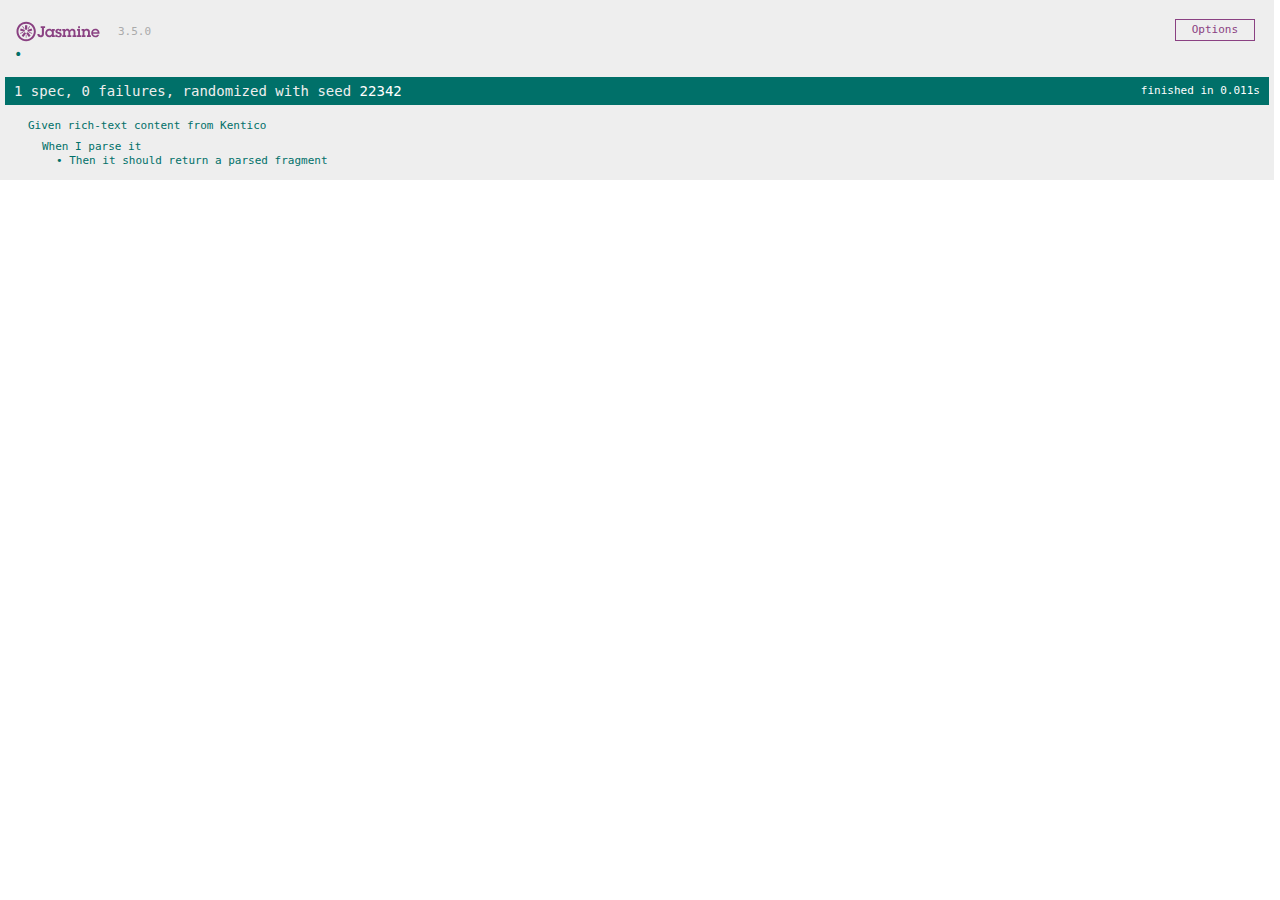
<file: test/SpecRunner.html>
<!DOCTYPE html>
<html>
<head>
  <meta charset="utf-8">
  <title>Jasmine Spec Runner v3.5.0</title>

  <link rel="shortcut icon" type="image/png" href="lib/jasmine-3.5.0/jasmine_favicon.png">
  <link rel="stylesheet" href="lib/jasmine-3.5.0/jasmine.css">

  <script src="lib/jasmine-3.5.0/jasmine.js"></script>
  <script src="lib/jasmine-3.5.0/jasmine-html.js"></script>
  <script src="lib/jasmine-3.5.0/boot.js"></script>
  <script src="spec/ParserSpec.js" type="module"></script>

</head>

<body>
</body>
</html>
</file>
<file: test/lib/jasmine-3.5.0/jasmine.css>
@charset "UTF-8";
body { overflow-y: scroll; }

.jasmine_html-reporter { width: 100%; background-color: #eee; padding: 5px; margin: -8px; font-size: 11px; font-family: Monaco, "Lucida Console", monospace; line-height: 14px; color: #333; }

.jasmine_html-reporter a { text-decoration: none; }

.jasmine_html-reporter a:hover { text-decoration: underline; }

.jasmine_html-reporter p, .jasmine_html-reporter h1, .jasmine_html-reporter h2, .jasmine_html-reporter h3, .jasmine_html-reporter h4, .jasmine_html-reporter h5, .jasmine_html-reporter h6 { margin: 0; line-height: 14px; }

.jasmine_html-reporter .jasmine-banner, .jasmine_html-reporter .jasmine-symbol-summary, .jasmine_html-reporter .jasmine-summary, .jasmine_html-reporter .jasmine-result-message, .jasmine_html-reporter .jasmine-spec .jasmine-description, .jasmine_html-reporter .jasmine-spec-detail .jasmine-description, .jasmine_html-reporter .jasmine-alert .jasmine-bar, .jasmine_html-reporter .jasmine-stack-trace { padding-left: 9px; padding-right: 9px; }

.jasmine_html-reporter .jasmine-banner { position: relative; }

.jasmine_html-reporter .jasmine-banner .jasmine-title { background: url("[data-uri]") no-repeat; background: url("[data-uri]") no-repeat, none; -moz-background-size: 100%; -o-background-size: 100%; -webkit-background-size: 100%; background-size: 100%; display: block; float: left; width: 90px; height: 25px; }

.jasmine_html-reporter .jasmine-banner .jasmine-version { margin-left: 14px; position: relative; top: 6px; }

.jasmine_html-reporter #jasmine_content { position: fixed; right: 100%; }

.jasmine_html-reporter .jasmine-version { color: #aaa; }

.jasmine_html-reporter .jasmine-banner { margin-top: 14px; }

.jasmine_html-reporter .jasmine-duration { color: #fff; float: right; line-height: 28px; padding-right: 9px; }

.jasmine_html-reporter .jasmine-symbol-summary { overflow: hidden; margin: 14px 0; }

.jasmine_html-reporter .jasmine-symbol-summary li { display: inline-block; height: 10px; width: 14px; font-size: 16px; }

.jasmine_html-reporter .jasmine-symbol-summary li.jasmine-passed { font-size: 14px; }

.jasmine_html-reporter .jasmine-symbol-summary li.jasmine-passed:before { color: #007069; content: "•"; }

.jasmine_html-reporter .jasmine-symbol-summary li.jasmine-failed { line-height: 9px; }

.jasmine_html-reporter .jasmine-symbol-summary li.jasmine-failed:before { color: #ca3a11; content: "×"; font-weight: bold; margin-left: -1px; }

.jasmine_html-reporter .jasmine-symbol-summary li.jasmine-excluded { font-size: 14px; }

.jasmine_html-reporter .jasmine-symbol-summary li.jasmine-excluded:before { color: #bababa; content: "•"; }

.jasmine_html-reporter .jasmine-symbol-summary li.jasmine-excluded-no-display { font-size: 14px; display: none; }

.jasmine_html-reporter .jasmine-symbol-summary li.jasmine-pending { line-height: 17px; }

.jasmine_html-reporter .jasmine-symbol-summary li.jasmine-pending:before { color: #ba9d37; content: "*"; }

.jasmine_html-reporter .jasmine-symbol-summary li.jasmine-empty { font-size: 14px; }

.jasmine_html-reporter .jasmine-symbol-summary li.jasmine-empty:before { color: #ba9d37; content: "•"; }

.jasmine_html-reporter .jasmine-run-options { float: right; margin-right: 5px; border: 1px solid #8a4182; color: #8a4182; position: relative; line-height: 20px; }

.jasmine_html-reporter .jasmine-run-options .jasmine-trigger { cursor: pointer; padding: 8px 16px; }

.jasmine_html-reporter .jasmine-run-options .jasmine-payload { position: absolute; display: none; right: -1px; border: 1px solid #8a4182; background-color: #eee; white-space: nowrap; padding: 4px 8px; }

.jasmine_html-reporter .jasmine-run-options .jasmine-payload.jasmine-open { display: block; }

.jasmine_html-reporter .jasmine-bar { line-height: 28px; font-size: 14px; display: block; color: #eee; }

.jasmine_html-reporter .jasmine-bar.jasmine-failed, .jasmine_html-reporter .jasmine-bar.jasmine-errored { background-color: #ca3a11; border-bottom: 1px solid #eee; }

.jasmine_html-reporter .jasmine-bar.jasmine-passed { background-color: #007069; }

.jasmine_html-reporter .jasmine-bar.jasmine-incomplete { background-color: #bababa; }

.jasmine_html-reporter .jasmine-bar.jasmine-skipped { background-color: #bababa; }

.jasmine_html-reporter .jasmine-bar.jasmine-warning { background-color: #ba9d37; color: #333; }

.jasmine_html-reporter .jasmine-bar.jasmine-menu { background-color: #fff; color: #aaa; }

.jasmine_html-reporter .jasmine-bar.jasmine-menu a { color: #333; }

.jasmine_html-reporter .jasmine-bar a { color: white; }

.jasmine_html-reporter.jasmine-spec-list .jasmine-bar.jasmine-menu.jasmine-failure-list, .jasmine_html-reporter.jasmine-spec-list .jasmine-results .jasmine-failures { display: none; }

.jasmine_html-reporter.jasmine-failure-list .jasmine-bar.jasmine-menu.jasmine-spec-list, .jasmine_html-reporter.jasmine-failure-list .jasmine-summary { display: none; }

.jasmine_html-reporter .jasmine-results { margin-top: 14px; }

.jasmine_html-reporter .jasmine-summary { margin-top: 14px; }

.jasmine_html-reporter .jasmine-summary ul { list-style-type: none; margin-left: 14px; padding-top: 0; padding-left: 0; }

.jasmine_html-reporter .jasmine-summary ul.jasmine-suite { margin-top: 7px; margin-bottom: 7px; }

.jasmine_html-reporter .jasmine-summary li.jasmine-passed a { color: #007069; }

.jasmine_html-reporter .jasmine-summary li.jasmine-failed a { color: #ca3a11; }

.jasmine_html-reporter .jasmine-summary li.jasmine-empty a { color: #ba9d37; }

.jasmine_html-reporter .jasmine-summary li.jasmine-pending a { color: #ba9d37; }

.jasmine_html-reporter .jasmine-summary li.jasmine-excluded a { color: #bababa; }

.jasmine_html-reporter .jasmine-specs li.jasmine-passed a:before { content: "• "; }

.jasmine_html-reporter .jasmine-specs li.jasmine-failed a:before { content: "× "; }

.jasmine_html-reporter .jasmine-specs li.jasmine-empty a:before { content: "* "; }

.jasmine_html-reporter .jasmine-specs li.jasmine-pending a:before { content: "• "; }

.jasmine_html-reporter .jasmine-specs li.jasmine-excluded a:before { content: "• "; }

.jasmine_html-reporter .jasmine-description + .jasmine-suite { margin-top: 0; }

.jasmine_html-reporter .jasmine-suite { margin-top: 14px; }

.jasmine_html-reporter .jasmine-suite a { color: #333; }

.jasmine_html-reporter .jasmine-failures .jasmine-spec-detail { margin-bottom: 28px; }

.jasmine_html-reporter .jasmine-failures .jasmine-spec-detail .jasmine-description { background-color: #ca3a11; color: white; }

.jasmine_html-reporter .jasmine-failures .jasmine-spec-detail .jasmine-description a { color: white; }

.jasmine_html-reporter .jasmine-result-message { padding-top: 14px; color: #333; white-space: pre-wrap; }

.jasmine_html-reporter .jasmine-result-message span.jasmine-result { display: block; }

.jasmine_html-reporter .jasmine-stack-trace { margin: 5px 0 0 0; max-height: 224px; overflow: auto; line-height: 18px; color: #666; border: 1px solid #ddd; background: white; white-space: pre; }
</file>
